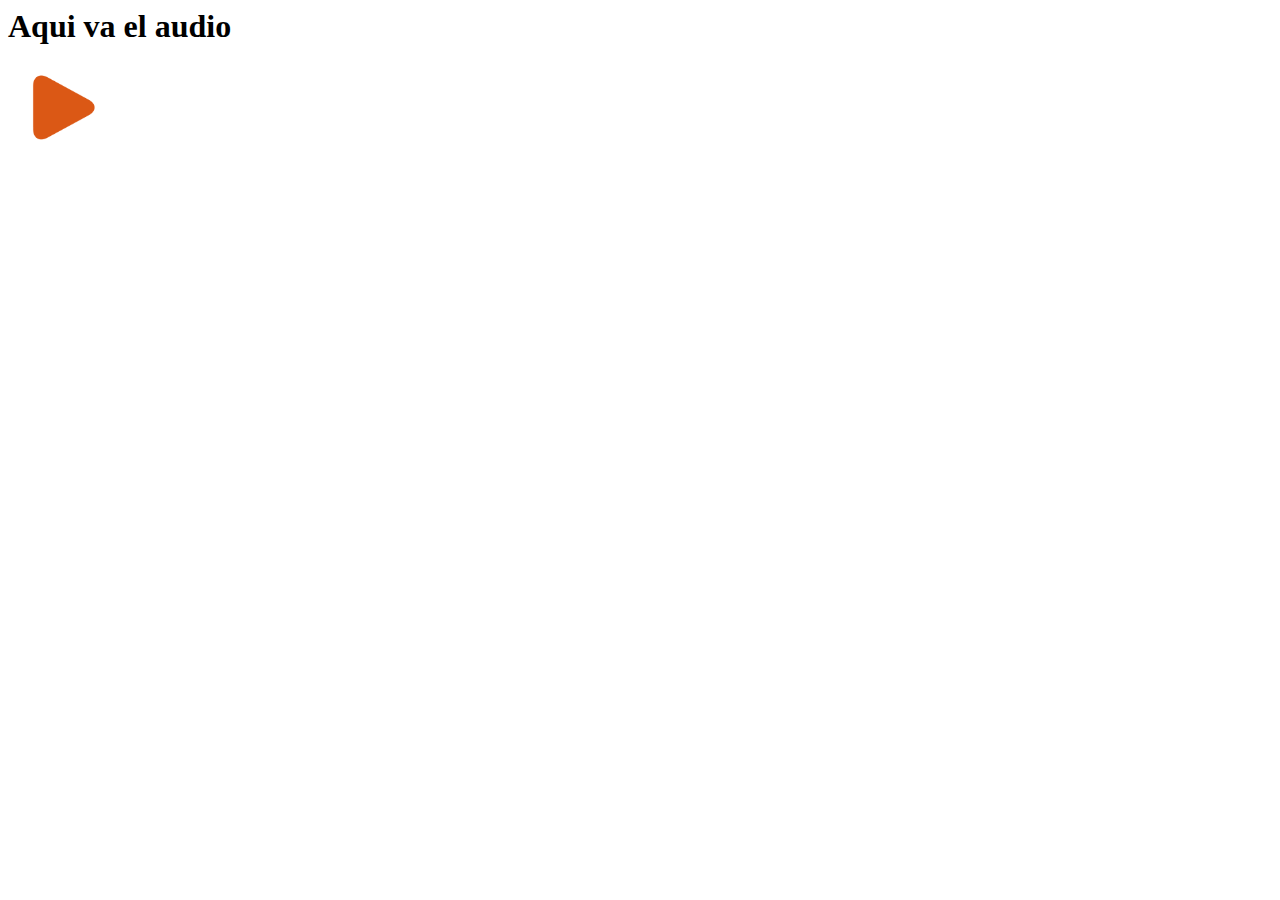
<file: prueba audio/index.html>
<html>
    <head>
        <meta charset="UTF-8">
        <title>Audio</title>
        <link href="style.css" rel="stylesheet" />
        <script src="https://ajax.googleapis.com/ajax/libs/jquery/3.6.0/jquery.min.js"></script>
        <script type="text/javascript" src="script.js"></script>

    </head>
    <body>
      <h1>Aqui va el audio</h1>
      <audio id="a1" autoplay>
        <source src="audios/a1.mp3" type="audio/mpeg">
      </audio>
      <div>
        <button class="playbtn" onclick="playPause()"><img src="audios/btnplay.png" alt="x" width="100" /></button>
      </div>
      <script> <!-- Idea de codigo extraido de "https://www.youtube.com/watch?v=GSIkghMhFF4" -->
        var miAudio = document.getElementById("a1")
        function playPause(){
          if (miAudio.paused)
                miAudio.play();
          else
              miAudio.pause();
        }

        var audio = document.getElementById("a1");
          audio.volume = 0.1;
        var botonsonido = $(".playbtn")
        botonsonido.mouseenter(function(){
          $(".playbtn").css("transform", "scale(1.1, 1.1)");
        });
        botonsonido.mouseleave(function(){
          $(".playbtn").css("transform", "scale(0.9, 0.9)");
        });
      </script>

    </body>
</html>
</file>
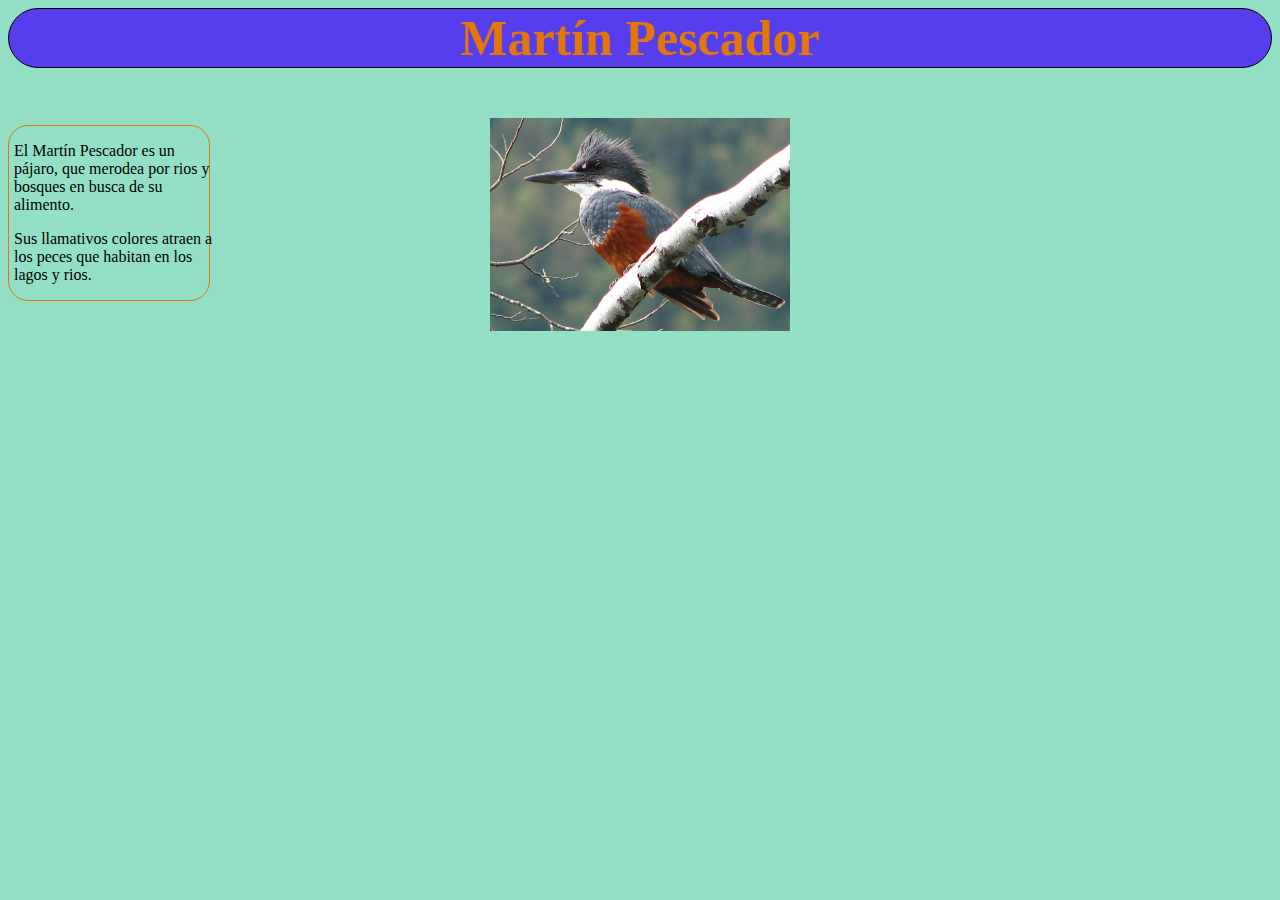
<file: prueba/prueba.html>
<!DOCTYPE html>
  <html>
    <head id="head">
      <meta charset="UTF-8">
      <title id ="ctitulo">Martín Pescador</title>
      <link href="prueba.css" rel="stylesheet"/>
      <script src="https://ajax.googleapis.com/ajax/libs/jquery/3.6.0/jquery.min.js"></script>
      <script type="text/javascript" src="prueba.js"></script>
    </head>
    <header id="titulo">
      <strong>Martín Pescador</strong>
    </header>
    <body id="fondo">
      <div class="img">
        <img src="fotos/mp.png" alt="Pajaro" width ="300">
      </div>
      <div  class="info">
        <p class="texto">El Martín Pescador es un pájaro, que merodea
          por rios y bosques en
          busca de su alimento.
        </p>
        <p class="texto">
          Sus llamativos colores atraen a los peces que habitan
          en los lagos y rios.
        </p>
      </div>
    </body>
</file>
<file: prueba audio/style.css>
.playbtn{
  background-color:transparent;
  border-color:transparent;
}
</file>
<file: prueba/prueba.css>
#fondo{
  background-color: #94E0C7;
}
#titulo{
  font-size: 50px;
  color: black;
  font-family: Raleway;
  background-color: #573EEC;
  border-radius:100px;
  color:#E07708 ;
  border:1px black solid;
  text-align: center;
}
#ctitulo{
  
}
.img{
  text-align: center;
  border-radius: 100px;
  position: relative;
  bottom:-50px;
}
.info{
  float: left;
  border:1px #E07708 solid;
  position: relative;
  top: -160px;
  width:200px;
  border-radius: 20px
}
.texto{
  font-family: Raleway;
  position: relative;
  right:-5px;
}
</file>
